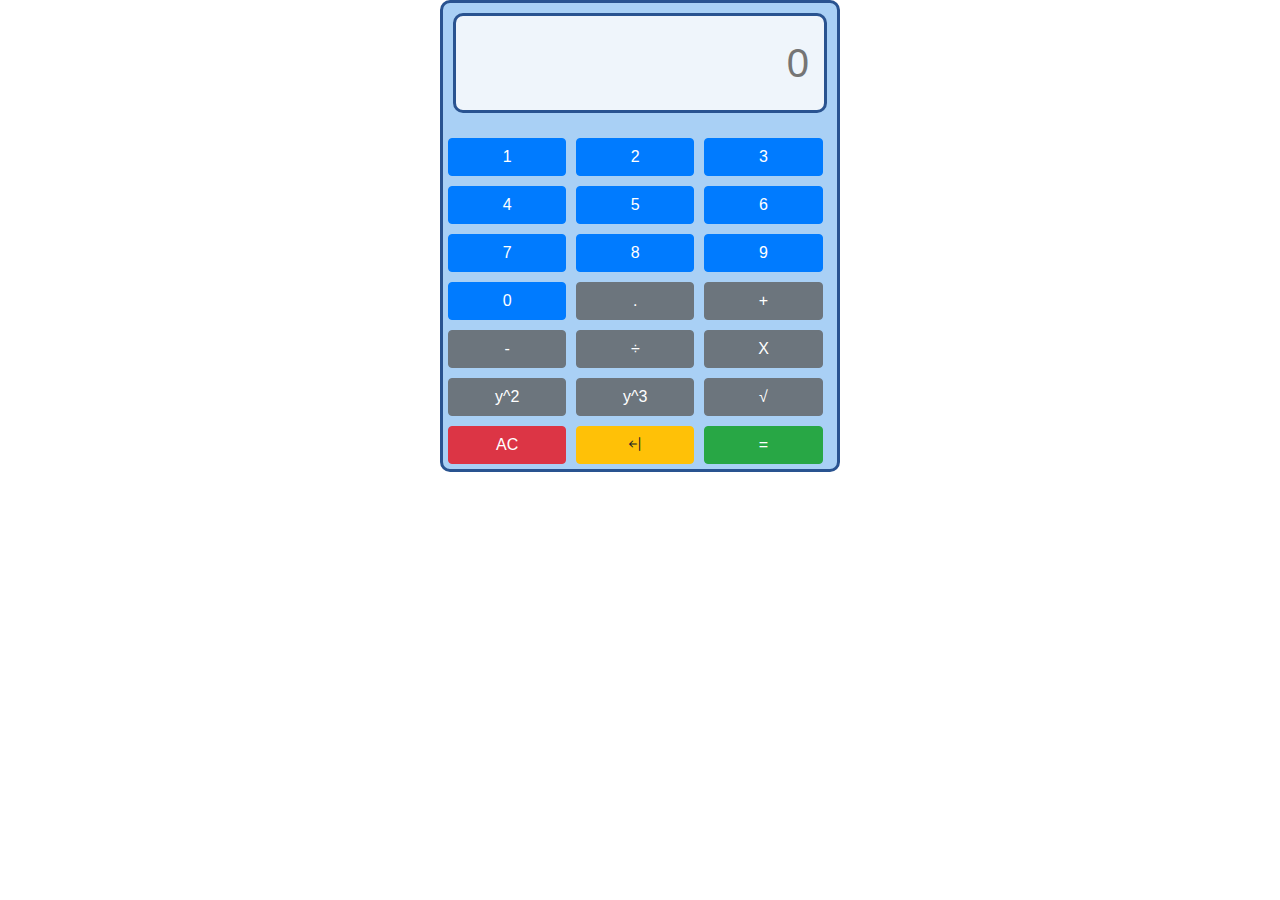
<file: Examples/calculatorJs/index.html>
<!DOCTYPE html>
<html lang="en">
<head>
    <meta charset="UTF-8">
    <meta http-equiv="X-UA-Compatible" content="IE=edge">
    <meta name="viewport" content="width=device-width, initial-scale=1.0">
    <link rel="stylesheet" href="style.css">
    <link rel="stylesheet" href="https://stackpath.bootstrapcdn.com/bootstrap/4.3.1/css/bootstrap.min.css">
    <script src="https://code.jquery.com/jquery-3.4.1.min.js"></script>
    <script src="https://cdnjs.cloudflare.com/ajax/libs/popper.js/1.14.7/umd/popper.min.js"></script>
    <script src="https://stackpath.bootstrapcdn.com/bootstrap/4.3.1/js/bootstrap.min.js"></script>
    <link rel="stylesheet" href="https://cdn.jsdelivr.net/npm/bootstrap-icons@1.9.1/font/bootstrap-icons.css">
    <title>Calculadora</title>    
</head>
<body> 
    <div class="container">
        <div class="main">            
            <div class="botones" id="botones">
                <div class="operadores">                    
                    <input type="text" id="pantalla" placeholder="0" readonly>                    
                    <button onclick="calculate(1)" class="btn btn-primary" >1</button>
                    <button onclick="calculate(2)" class="btn btn-primary">2</button>
                    <button onclick="calculate(3)" class="btn btn-primary">3</button>
                    <button onclick="calculate(4)" class="btn btn-primary">4</button>
                    <button onclick="calculate(5)" class="btn btn-primary">5</button>
                    <button onclick="calculate(6)" class="btn btn-primary">6</button>
                    <button onclick="calculate(7)" class="btn btn-primary">7</button>
                    <button onclick="calculate(8)" class="btn btn-primary">8</button>
                    <button onclick="calculate(9)" class="btn btn-primary">9</button>
                    <button onclick="calculate(0)" class="btn btn-primary">0</button>
                    <button onclick="calculate('.')" class="btn btn-secondary">.</button>  
                    <button onclick="calculate('+')" class="btn btn-secondary">+</button>
                    <button onclick="calculate('-')" class="btn btn-secondary">-</button>
                    <button onclick="calculate('/')" class="btn btn-secondary">÷</button>
                    <button onclick="calculate('*')" class="btn btn-secondary">X</button>                    
                    <button onclick="poten2()" class="btn btn-secondary">y^2</button>
                    <button onclick="poten3()" class="btn btn-secondary">y^3</button>                
                    <button onclick="raiz('√')" class="btn btn-secondary">√</button>                    
                    <button onclick="eliminar()" class="btn btn-danger">AC</button>
                    <button onclick="borrar()" class="btn btn-warning"><i class="bi bi-arrow-bar-left"></i></button>    
                    <button onclick="igual()" class="btn btn-success">=</button>
                </div>
            </div>                       
        </div>
    </div>
    <script type="text/javascript" src="calculator.js"></script>
</body>
</html>
</file>
<file: Examples/calculatorJs/style.css>
body{
    margin: auto;
    background-color: aquamarine;
}

.container{
    /*background-color: #B8CBC7;*/
    display: flex;
    justify-content: center;
    align-items: center;
}

.main{
    background-color: #A9D0F5;
    display: flex;
    flex-direction: column;
    width: 400px;
    border: solid #295390;
    border-radius: 10px;    
}

#pantalla{
    display: block;
    text-align: right;
    background-color: #EFF5FB;
    padding: 15px 15px;
    width: 95%;
    height: 100px;
    color: #295390;    
    border: solid #295390;
    border-radius: 10px;
    overflow-x: auto;
    margin: 10px 10px 20px;
    font-size: 40px;
}


/*.pantalla{
    background-color: #EFF5FB;
    padding: 15px 15px;
    width: 95%;
    color: #295390;
    text-align: right;
    border: solid #295390;
    border-radius: 10px;
    overflow-x: auto;
    margin: 10px 10px 20px;
}*/

.botones{
    display: flex;
    width: 100%;
}

.operadores{
    display: flex;
    flex-wrap: wrap;
    align-items: center;
}

.btn{
    width: 30%;    
    text-align: center;
    cursor: pointer;
    background-color: white;
    border: 1px solid gray;
    font-weight: bold;
    margin: 5px; 
}

.btn:hover{
    filter: brightness(80%);
    transition: filter .25s;
}


/*.container #pantalla{
    
    padding: 16px;
    display: flex;
    margin: 20px 10px 20px;
    background-color: white;
    width: 540px;
    height: 100px;
    text-align: right;
    border-radius: 10px;
    border: solid #295390;
}

#botones .btn{
    width: 100px;
    height: 50px;
    margin: 5px;
    font-size: 15px;
    font-weight: bold;    
}*/
</file>
